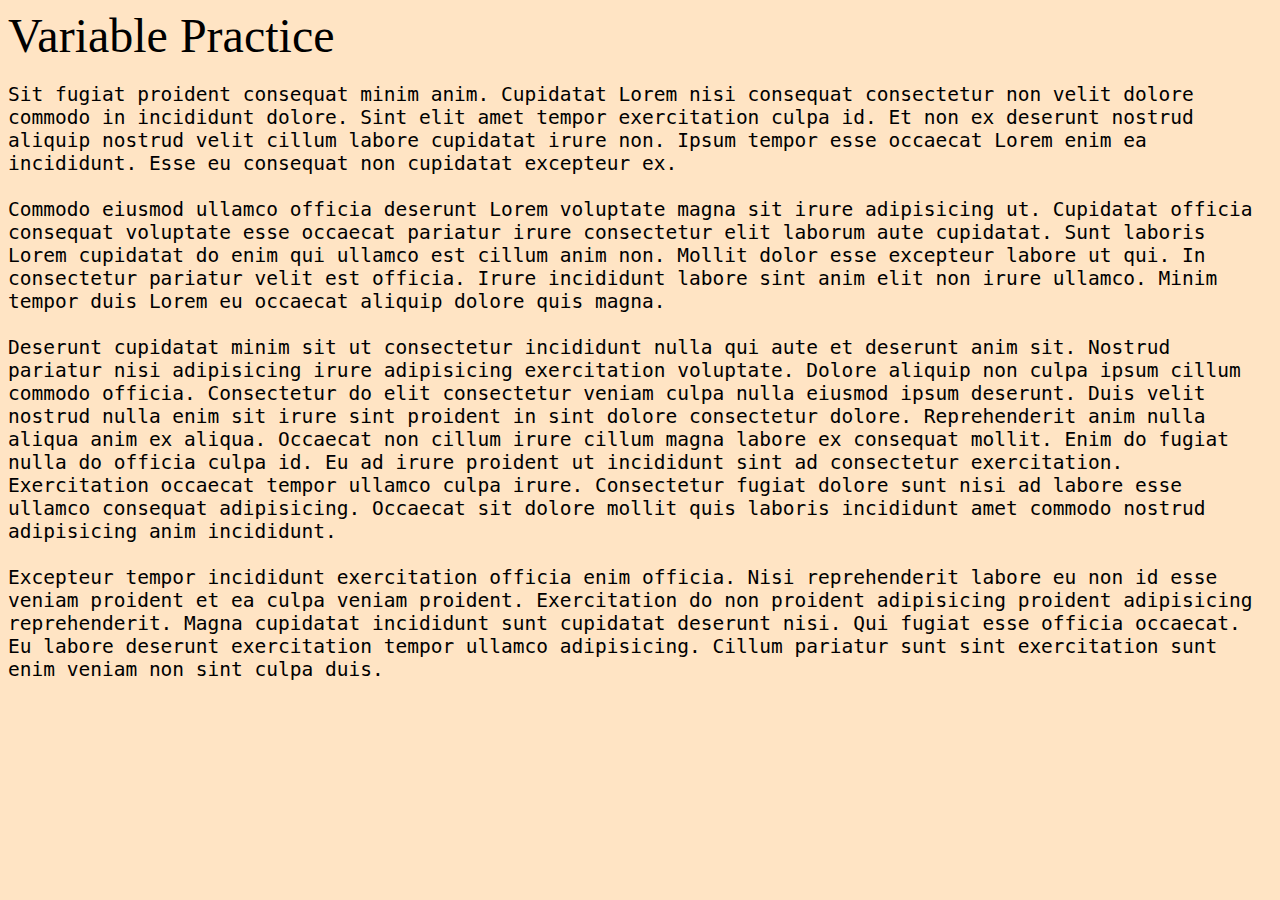
<file: Comparing Data Types/index.html>
<!DOCTYPE html>
<html lang="en">
<head>
    <meta charset="UTF-8">
    <meta name="viewport" content="width=device-width, initial-scale=1.0">
    <title>Variable Practice</title>
    <link rel="stylesheet" href="style.css">

</head>
<body>
    <script src="index.js"></script>
    <header>
        Variable Practice
    </header>

    <p>
        Sit fugiat proident consequat minim anim. Cupidatat Lorem nisi consequat consectetur non velit dolore commodo in incididunt dolore. Sint elit amet tempor exercitation culpa id. Et non ex deserunt nostrud aliquip nostrud velit cillum labore cupidatat irure non. Ipsum tempor esse occaecat Lorem enim ea incididunt. Esse eu consequat non cupidatat excepteur ex. <br><br>

        Commodo eiusmod ullamco officia deserunt Lorem voluptate magna sit irure adipisicing ut. Cupidatat officia consequat voluptate esse occaecat pariatur irure consectetur elit laborum aute cupidatat. Sunt laboris Lorem cupidatat do enim qui ullamco est cillum anim non. Mollit dolor esse excepteur labore ut qui. In consectetur pariatur velit est officia. Irure incididunt labore sint anim elit non irure ullamco. Minim tempor duis Lorem eu occaecat aliquip dolore quis magna.<br><br>

        Deserunt cupidatat minim sit ut consectetur incididunt nulla qui aute et deserunt anim sit. Nostrud pariatur nisi adipisicing irure adipisicing exercitation voluptate. Dolore aliquip non culpa ipsum cillum commodo officia. Consectetur do elit consectetur veniam culpa nulla eiusmod ipsum deserunt. Duis velit nostrud nulla enim sit irure sint proident in sint dolore consectetur dolore. Reprehenderit anim nulla aliqua anim ex aliqua. Occaecat non cillum irure cillum magna labore ex consequat mollit.

        Enim do fugiat nulla do officia culpa id. Eu ad irure proident ut incididunt sint ad consectetur exercitation. Exercitation occaecat tempor ullamco culpa irure. Consectetur fugiat dolore sunt nisi ad labore esse ullamco consequat adipisicing. Occaecat sit dolore mollit quis laboris incididunt amet commodo nostrud adipisicing anim incididunt.<br><br>

        Excepteur tempor incididunt exercitation officia enim officia. Nisi reprehenderit labore eu non id esse veniam proident et ea culpa veniam proident. Exercitation do non proident adipisicing proident adipisicing reprehenderit. Magna cupidatat incididunt sunt cupidatat deserunt nisi. Qui fugiat esse officia occaecat. Eu labore deserunt exercitation tempor ullamco adipisicing. Cillum pariatur sunt sint exercitation sunt enim veniam non sint culpa duis.
    </p>

</body>
</html>
</file>
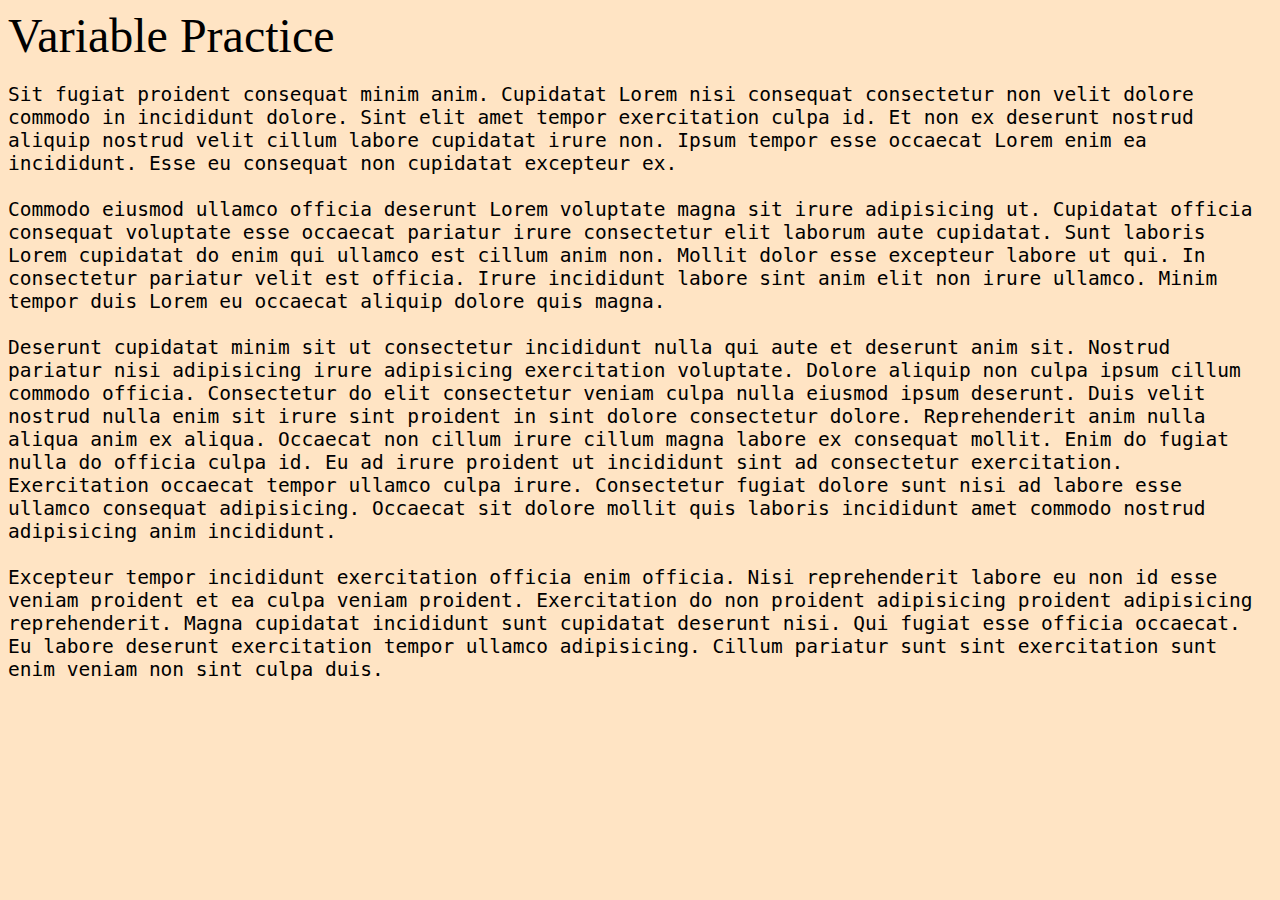
<file: Math Practice/index.html>
<!DOCTYPE html>
<html lang="en">
<head>
    <meta charset="UTF-8">
    <meta name="viewport" content="width=device-width, initial-scale=1.0">
    <title>Variable Practice</title>
    <link rel="stylesheet" href="style.css">

</head>
<body>
    <script src="Problem7.js"></script>
    <header>
        Variable Practice
    </header>

    <p>
        Sit fugiat proident consequat minim anim. Cupidatat Lorem nisi consequat consectetur non velit dolore commodo in incididunt dolore. Sint elit amet tempor exercitation culpa id. Et non ex deserunt nostrud aliquip nostrud velit cillum labore cupidatat irure non. Ipsum tempor esse occaecat Lorem enim ea incididunt. Esse eu consequat non cupidatat excepteur ex. <br><br>

        Commodo eiusmod ullamco officia deserunt Lorem voluptate magna sit irure adipisicing ut. Cupidatat officia consequat voluptate esse occaecat pariatur irure consectetur elit laborum aute cupidatat. Sunt laboris Lorem cupidatat do enim qui ullamco est cillum anim non. Mollit dolor esse excepteur labore ut qui. In consectetur pariatur velit est officia. Irure incididunt labore sint anim elit non irure ullamco. Minim tempor duis Lorem eu occaecat aliquip dolore quis magna.<br><br>

        Deserunt cupidatat minim sit ut consectetur incididunt nulla qui aute et deserunt anim sit. Nostrud pariatur nisi adipisicing irure adipisicing exercitation voluptate. Dolore aliquip non culpa ipsum cillum commodo officia. Consectetur do elit consectetur veniam culpa nulla eiusmod ipsum deserunt. Duis velit nostrud nulla enim sit irure sint proident in sint dolore consectetur dolore. Reprehenderit anim nulla aliqua anim ex aliqua. Occaecat non cillum irure cillum magna labore ex consequat mollit.

        Enim do fugiat nulla do officia culpa id. Eu ad irure proident ut incididunt sint ad consectetur exercitation. Exercitation occaecat tempor ullamco culpa irure. Consectetur fugiat dolore sunt nisi ad labore esse ullamco consequat adipisicing. Occaecat sit dolore mollit quis laboris incididunt amet commodo nostrud adipisicing anim incididunt.<br><br>

        Excepteur tempor incididunt exercitation officia enim officia. Nisi reprehenderit labore eu non id esse veniam proident et ea culpa veniam proident. Exercitation do non proident adipisicing proident adipisicing reprehenderit. Magna cupidatat incididunt sunt cupidatat deserunt nisi. Qui fugiat esse officia occaecat. Eu labore deserunt exercitation tempor ullamco adipisicing. Cillum pariatur sunt sint exercitation sunt enim veniam non sint culpa duis.
    </p>

</body>
</html>
</file>
<file: Comparing Data Types/style.css>
html{
    background-color: bisque;
}
header{
    font-size: 3em;
    font-family: fantasy;
}
p{
    font-family: monospace;
    font-size: 150%;
}
</file>
<file: Math Practice/style.css>
html{
    background-color: bisque;
}
header{
    font-size: 3em;
    font-family: fantasy;
}
p{
    font-family: monospace;
    font-size: 150%;
}
</file>
